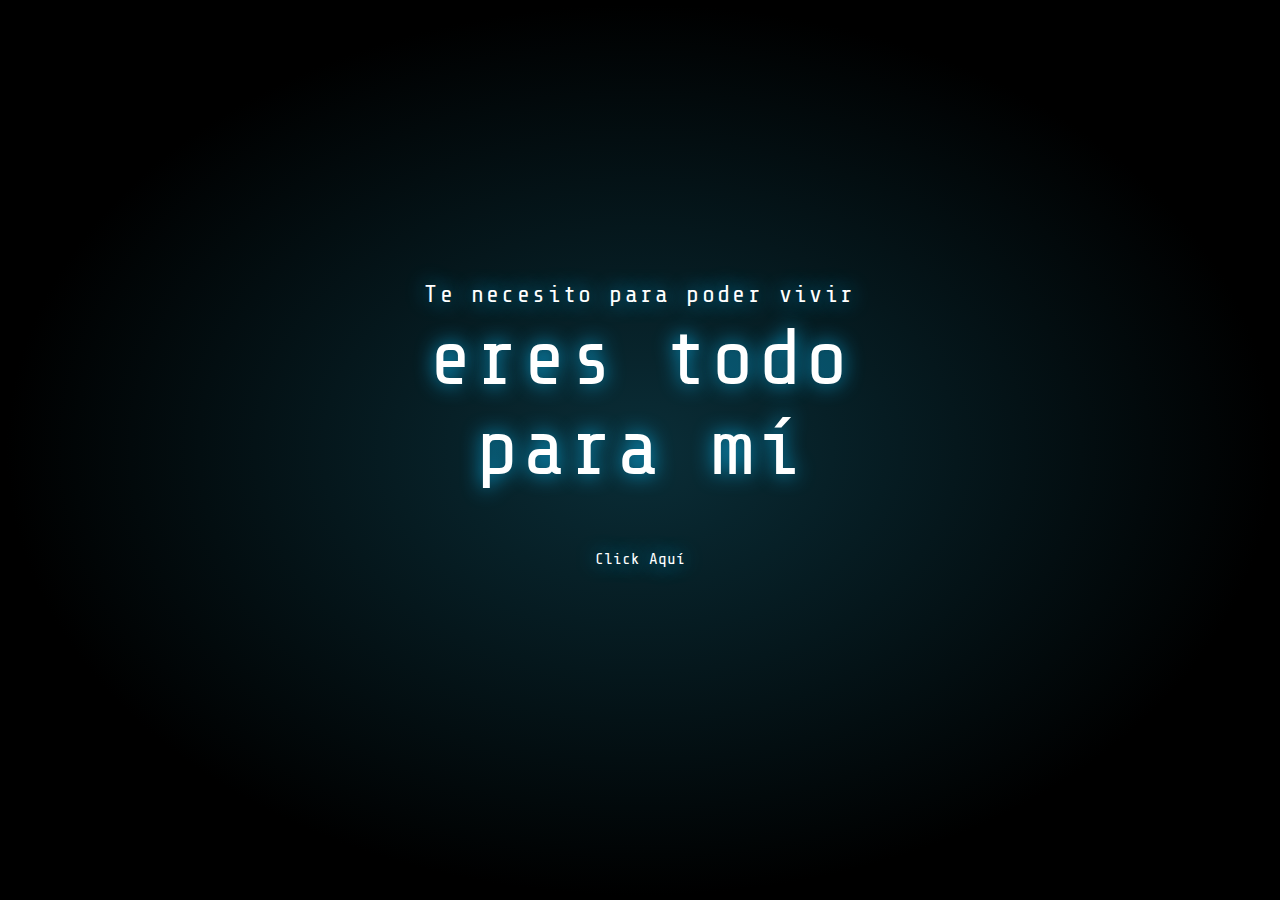
<file: index.htm>
<!DOCTYPE html>
<html lang="en">
<head>
    <meta charset="UTF-8">
    <meta http-equiv="X-UA-Compatible" content="IE=edge">
    <meta name="viewport" content="width=device-width, initial-scale=1.0">
    <title>Saludo</title>
    <link rel="stylesheet" href="css/estilo.css">
    <link rel="preconnect" href="https://fonts.googleapis.com">
    <link rel="preconnect" href="https://fonts.gstatic.com" crossorigin>
    <link href="https://fonts.googleapis.com/css2?family=Share+Tech+Mono&display=swap" rel="stylesheet">
    <link rel="stylesheet" href="https://cdnjs.cloudflare.com/ajax/libs/font-awesome/5.15.4/css/all.min.css">
</head>
<body>
    <div class="texto">
        <p class="frase1">Te necesito para poder vivir</p>
        <p class="frase2">eres todo para mí</p>

        <div class="buttons">
            <a href="flor.html" class="btn btn-3">Click Aquí</a>
        </div>
    </div>

</body>
</html>
</file>
<file: css/estilo.css>
* {
    padding: 0;
    margin: 0;
    box-sizing: border-box;
}
body {
    width: 100%;
    height: 100vh;
    background: #0f3854;
    background: radial-gradient(ellipse at center, #0a2e38 0%, #000000 70%);
    background-size: 100%;
}
p{
    margin: 0;
    padding: 0;
}
.texto{
    font-family: 'Share Tech Mono', monospace;
    color: #ffffff;
    text-align: center;
    position: absolute;
    left: 50%;
    top: 50%;
    transform: translate(-50%,-50%);
    text-shadow: 0 0 20px rgba(10,175, 230,1), 0 0 20px rgba(10,175, 230,0) ;
}
.frase2{
    letter-spacing: 0.05em;
    font-size: 80px;
    padding: 5px 0;
}
.frase1{
    letter-spacing: 0.1em;
    font-size: 24px;
}
 /*boton */
.buttons{
    width: 300px;
    margin: 0 auto;
    display: flex;
    flex-direction: column;    
}

.btn{

    text-decoration: none;
    padding: 20px 50px;
    font-size: 1rem;
    position: relative;
    margin: 32px;
}
.btn-3{
    
    color: white;
    border-radius: 40px;    
    box-shadow: 0 0 0 0 rgba(143, 64, 248, 0.5), 0 0 0 0 rgba(39, 200, 255, 0.5);
    transition: transform 0.3s ease, box-shadow 0.3s ease;

    overflow: hidden;
}

.btn-3::after{
    content: "";
    width: 400px;
    height: 400px;
    
    top: -50px;
    left: -100px;
    background: #13ff13;
    background-image: linear-gradient(-225deg, #231557 0%, #44107A 29%, #FF1361 67%, #FFF800 100%);
    z-index: -1;
    transition: transform 0.5s ease;
}

.btn-3:hover{
    transform: translate(0, -6px);
    box-shadow: 10px -10px 25px 0 rgba(16, 226, 253, 0.5), -10px 10px 25px 0 rgba(183, 0, 255, 0.794);
}

.btn-3:hover::after{
    transform: rotate(150deg);
}
</file>
